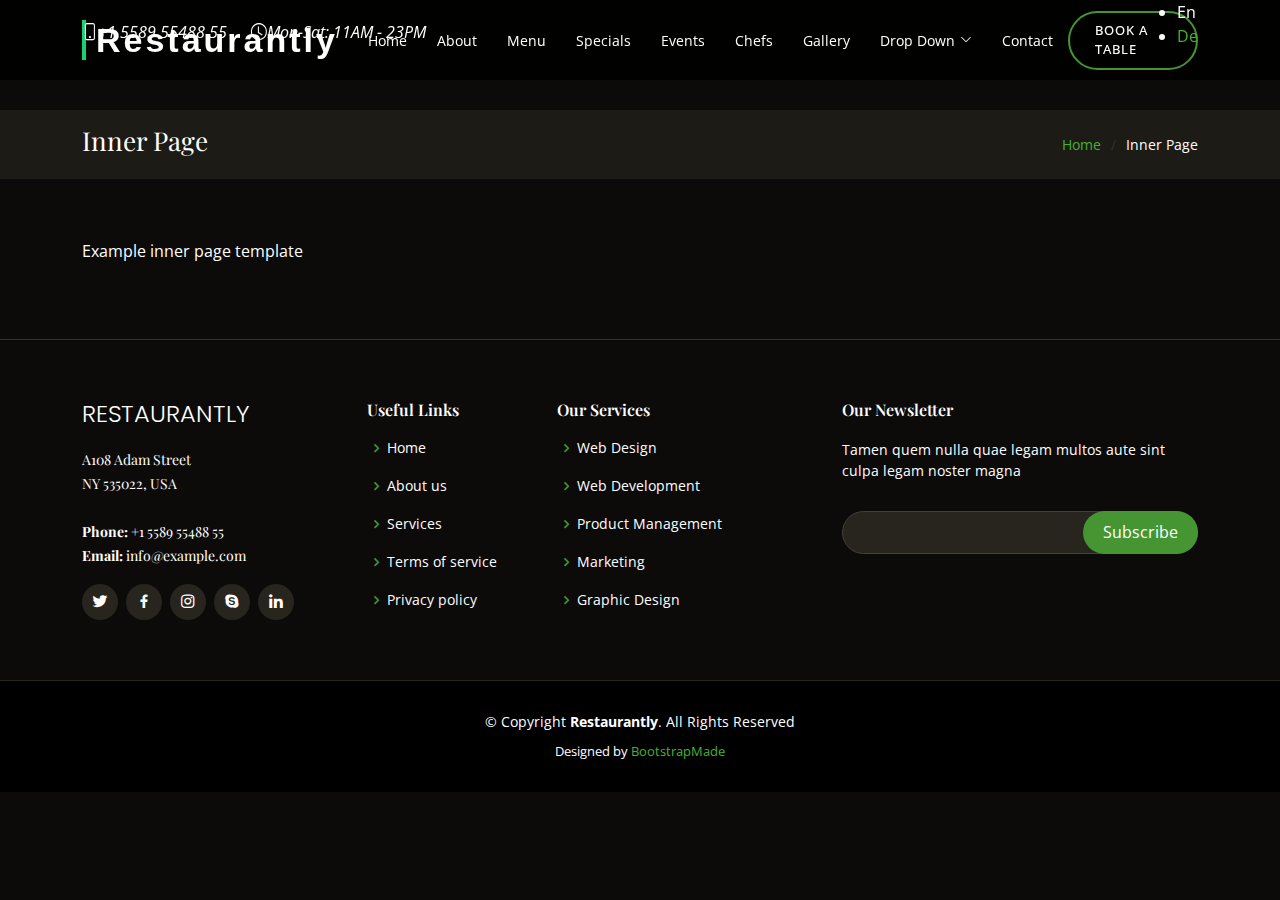
<file: inner-page.html>
<!DOCTYPE html>
<html lang="en">

<head>
  <meta charset="utf-8">
  <meta content="width=device-width, initial-scale=1.0" name="viewport">

  <title>Restaurantly Bootstrap Template - Inner Page</title>
  <meta content="" name="description">
  <meta content="" name="keywords">

  <!-- Favicons -->
  <link href="assets/img/favicon.png" rel="icon">
  <link href="assets/img/apple-touch-icon.png" rel="apple-touch-icon">

  <!-- Google Fonts -->
  <link href="https://fonts.googleapis.com/css?family=Open+Sans:300,300i,400,400i,600,600i,700,700i|Playfair+Display:ital,wght@0,400;0,500;0,600;0,700;1,400;1,500;1,600;1,700|Poppins:300,300i,400,400i,500,500i,600,600i,700,700i" rel="stylesheet">

  <!-- Vendor CSS Files -->
  <link href="assets/vendor/animate.css/animate.min.css" rel="stylesheet">
  <link href="assets/vendor/aos/aos.css" rel="stylesheet">
  <link href="assets/vendor/bootstrap/css/bootstrap.min.css" rel="stylesheet">
  <link href="assets/vendor/bootstrap-icons/bootstrap-icons.css" rel="stylesheet">
  <link href="assets/vendor/boxicons/css/boxicons.min.css" rel="stylesheet">
  <link href="assets/vendor/glightbox/css/glightbox.min.css" rel="stylesheet">
  <link href="assets/vendor/swiper/swiper-bundle.min.css" rel="stylesheet">

  <!-- Template Main CSS File -->
  <link href="assets/css/style.css" rel="stylesheet">

  <!-- =======================================================
  * Template Name: Restaurantly - v3.1.0
  * Template URL: https://bootstrapmade.com/restaurantly-restaurant-template/
  * Author: BootstrapMade.com
  * License: https://bootstrapmade.com/license/
  ======================================================== -->
</head>

<body>

  <!-- ======= Top Bar ======= -->
  <div id="topbar" class="d-flex align-items-center fixed-top">
    <div class="container d-flex justify-content-center justify-content-md-between">

      <div class="contact-info d-flex align-items-center">
        <i class="bi bi-phone d-flex align-items-center"><span>+1 5589 55488 55</span></i>
        <i class="bi bi-clock d-flex align-items-center ms-4"><span> Mon-Sat: 11AM - 23PM</span></i>
      </div>

      <div class="languages d-none d-md-flex align-items-center">
        <ul>
          <li>En</li>
          <li><a href="#">De</a></li>
        </ul>
      </div>
    </div>
  </div>

  <!-- ======= Header ======= -->
  <header id="header" class="fixed-top d-flex align-items-cente">
    <div class="container-fluid container-xl d-flex align-items-center justify-content-lg-between">

      <h1 class="logo me-auto me-lg-0"><a href="index.html">Restaurantly</a></h1>
      <!-- Uncomment below if you prefer to use an image logo -->
      <!-- <a href="index.html" class="logo me-auto me-lg-0"><img src="assets/img/logo.png" alt="" class="img-fluid"></a>-->

      <nav id="navbar" class="navbar order-last order-lg-0">
        <ul>
          <li><a class="nav-link scrollto " href="#hero">Home</a></li>
          <li><a class="nav-link scrollto" href="#about">About</a></li>
          <li><a class="nav-link scrollto" href="#menu">Menu</a></li>
          <li><a class="nav-link scrollto" href="#specials">Specials</a></li>
          <li><a class="nav-link scrollto" href="#events">Events</a></li>
          <li><a class="nav-link scrollto" href="#chefs">Chefs</a></li>
          <li><a class="nav-link scrollto" href="#gallery">Gallery</a></li>
          <li class="dropdown"><a href="#"><span>Drop Down</span> <i class="bi bi-chevron-down"></i></a>
            <ul>
              <li><a href="#">Drop Down 1</a></li>
              <li class="dropdown"><a href="#"><span>Deep Drop Down</span> <i class="bi bi-chevron-right"></i></a>
                <ul>
                  <li><a href="#">Deep Drop Down 1</a></li>
                  <li><a href="#">Deep Drop Down 2</a></li>
                  <li><a href="#">Deep Drop Down 3</a></li>
                  <li><a href="#">Deep Drop Down 4</a></li>
                  <li><a href="#">Deep Drop Down 5</a></li>
                </ul>
              </li>
              <li><a href="#">Drop Down 2</a></li>
              <li><a href="#">Drop Down 3</a></li>
              <li><a href="#">Drop Down 4</a></li>
            </ul>
          </li>
          <li><a class="nav-link scrollto" href="#contact">Contact</a></li>
        </ul>
        <i class="bi bi-list mobile-nav-toggle"></i>
      </nav><!-- .navbar -->
      <a href="#book-a-table" class="book-a-table-btn scrollto d-none d-lg-flex">Book a table</a>

    </div>
  </header><!-- End Header -->

  <main id="main">
    <section class="breadcrumbs">
      <div class="container">

        <div class="d-flex justify-content-between align-items-center">
          <h2>Inner Page</h2>
          <ol>
            <li><a href="index.html">Home</a></li>
            <li>Inner Page</li>
          </ol>
        </div>

      </div>
    </section>

    <section class="inner-page">
      <div class="container">
        <p>
          Example inner page template
        </p>
      </div>
    </section>

  </main><!-- End #main -->

  <!-- ======= Footer ======= -->
  <footer id="footer">
    <div class="footer-top">
      <div class="container">
        <div class="row">

          <div class="col-lg-3 col-md-6">
            <div class="footer-info">
              <h3>Restaurantly</h3>
              <p>
                A108 Adam Street <br>
                NY 535022, USA<br><br>
                <strong>Phone:</strong> +1 5589 55488 55<br>
                <strong>Email:</strong> info@example.com<br>
              </p>
              <div class="social-links mt-3">
                <a href="#" class="twitter"><i class="bx bxl-twitter"></i></a>
                <a href="#" class="facebook"><i class="bx bxl-facebook"></i></a>
                <a href="#" class="instagram"><i class="bx bxl-instagram"></i></a>
                <a href="#" class="google-plus"><i class="bx bxl-skype"></i></a>
                <a href="#" class="linkedin"><i class="bx bxl-linkedin"></i></a>
              </div>
            </div>
          </div>

          <div class="col-lg-2 col-md-6 footer-links">
            <h4>Useful Links</h4>
            <ul>
              <li><i class="bx bx-chevron-right"></i> <a href="#">Home</a></li>
              <li><i class="bx bx-chevron-right"></i> <a href="#">About us</a></li>
              <li><i class="bx bx-chevron-right"></i> <a href="#">Services</a></li>
              <li><i class="bx bx-chevron-right"></i> <a href="#">Terms of service</a></li>
              <li><i class="bx bx-chevron-right"></i> <a href="#">Privacy policy</a></li>
            </ul>
          </div>

          <div class="col-lg-3 col-md-6 footer-links">
            <h4>Our Services</h4>
            <ul>
              <li><i class="bx bx-chevron-right"></i> <a href="#">Web Design</a></li>
              <li><i class="bx bx-chevron-right"></i> <a href="#">Web Development</a></li>
              <li><i class="bx bx-chevron-right"></i> <a href="#">Product Management</a></li>
              <li><i class="bx bx-chevron-right"></i> <a href="#">Marketing</a></li>
              <li><i class="bx bx-chevron-right"></i> <a href="#">Graphic Design</a></li>
            </ul>
          </div>

          <div class="col-lg-4 col-md-6 footer-newsletter">
            <h4>Our Newsletter</h4>
            <p>Tamen quem nulla quae legam multos aute sint culpa legam noster magna</p>
            <form action="" method="post">
              <input type="email" name="email"><input type="submit" value="Subscribe">
            </form>

          </div>

        </div>
      </div>
    </div>

    <div class="container">
      <div class="copyright">
        &copy; Copyright <strong><span>Restaurantly</span></strong>. All Rights Reserved
      </div>
      <div class="credits">
        <!-- All the links in the footer should remain intact. -->
        <!-- You can delete the links only if you purchased the pro version. -->
        <!-- Licensing information: https://bootstrapmade.com/license/ -->
        <!-- Purchase the pro version with working PHP/AJAX contact form: https://bootstrapmade.com/restaurantly-restaurant-template/ -->
        Designed by <a href="https://bootstrapmade.com/">BootstrapMade</a>
      </div>
    </div>
  </footer><!-- End Footer -->

  <div id="preloader"></div>
  <a href="#" class="back-to-top d-flex align-items-center justify-content-center"><i class="bi bi-arrow-up-short"></i></a>

  <!-- Vendor JS Files -->
  <script src="assets/vendor/aos/aos.js"></script>
  <script src="assets/vendor/bootstrap/js/bootstrap.bundle.min.js"></script>
  <script src="assets/vendor/glightbox/js/glightbox.min.js"></script>
  <script src="assets/vendor/isotope-layout/isotope.pkgd.min.js"></script>
  <script src="assets/vendor/php-email-form/validate.js"></script>
  <script src="assets/vendor/swiper/swiper-bundle.min.js"></script>

  <!-- Template Main JS File -->
  <script src="assets/js/main.js"></script>

</body>

</html>
</file>
<file: assets/css/style.css>
/**
* Template Name: Restaurantly - v3.1.0
* Template URL: https://bootstrapmade.com/restaurantly-restaurant-template/
* Author: BootstrapMade.com
* License: https://bootstrapmade.com/license/
*/

/*--------------------------------------------------------------
# General
--------------------------------------------------------------*/
body {
  font-family: "Open Sans", sans-serif;
  background: #0c0b09;
  color: #fff;
}

a {
  color: #46b32e;
  text-decoration: none;
}

a:hover {
  color: #b8f387;
  text-decoration: none;
}

h1, h2, h3, h4, h5, h6 {
  font-family: "Playfair Display", serif;
}

/*--------------------------------------------------------------
# Preloader
--------------------------------------------------------------*/
#preloader {
  position: fixed;
  top: 0;
  left: 0;
  right: 0;
  bottom: 0;
  z-index: 9999;
  overflow: hidden;
  background: #1a1814;
}

#preloader:before {
  content: "";
  position: fixed;
  top: calc(50% - 30px);
  left: calc(50% - 30px);
  border: 6px solid #1a1814;
  border-top-color: #459633;
  border-bottom-color: #459633;
  border-radius: 50%;
  width: 60px;
  height: 60px;
  -webkit-animation: animate-preloader 1s linear infinite;
  animation: animate-preloader 1s linear infinite;
}

@-webkit-keyframes animate-preloader {
  0% {
    transform: rotate(0deg);
  }
  100% {
    transform: rotate(360deg);
  }
}

@keyframes animate-preloader {
  0% {
    transform: rotate(0deg);
  }
  100% {
    transform: rotate(360deg);
  }
}

/*--------------------------------------------------------------
# Back to top button
--------------------------------------------------------------*/
.back-to-top {
  position: fixed;
  visibility: hidden;
  opacity: 0;
  right: 15px;
  bottom: 15px;
  z-index: 996;
  width: 44px;
  height: 44px;
  border-radius: 50px;
  transition: all 0.4s;
  border: 2px solid #459633;
}

.back-to-top i {
  font-size: 28px;
  color: #459633;
  line-height: 0;
}

.back-to-top:hover {
  background: #459633;
  color: #1a1814;
}

.back-to-top:hover i {
  color: #444444;
}

.back-to-top.active {
  visibility: visible;
  opacity: 1;
}

/*--------------------------------------------------------------
# Disable aos animation delay on mobile devices
--------------------------------------------------------------*/
@media screen and (max-width: 768px) {
  [data-aos-delay] {
    transition-delay: 0 !important;
  }
}


/*--------------------------------------------------------------
  # Header
  --------------------------------------------------------------*/
  #header {
    transition: all 0.5s;
    z-index: 997;
    background: rgba(0, 0, 0, 0.9);
    height: 80px;
  }
  
  #header.header-transparent {
    background: transparent;
  }
  
  #header.header-scrolled {
    background: rgba(0, 0, 0, 0.9);
    height: 60px;
  }
  
  #header .logo {
    font-size: 34px;
    margin: 0;
    padding: 0;
    font-family: "Montserrat", sans-serif;
    font-weight: 700;
    letter-spacing: 3px;
    padding-left: 10px;
    border-left: 4px solid #18d26e;
  }
  
  #header .logo a {
    color: #fff;
  }
  
  #header .logo img {
    max-height: 40px;
  }
  
  @media (max-width: 992px) {
    #header .logo {
      font-size: 28px;
    }
  }

/*--------------------------------------------------------------
# Book a table button Menu
--------------------------------------------------------------*/
.book-a-table-btn {
  margin: 0 0 0 15px;
  border: 2px solid #459633;
  color: #fff;
  border-radius: 50px;
  padding: 8px 25px;
  text-transform: uppercase;
  font-size: 13px;
  font-weight: 500;
  letter-spacing: 1px;
  transition: 0.3s;
}

.book-a-table-btn:hover {
  background: #459633;
  color: #fff;
}

@media (max-width: 992px) {
  .book-a-table-btn {
    margin: 0 15px 0 0;
    padding: 8px 20px;
  }
}

/*--------------------------------------------------------------
# Navigation Menu
--------------------------------------------------------------*/
/**
* Desktop Navigation 
*/
.navbar {
  padding: 0;
}

.navbar ul {
  margin: 0;
  padding: 0;
  display: flex;
  list-style: none;
  align-items: center;
}

.navbar li {
  position: relative;
}

.navbar a {
  display: flex;
  align-items: center;
  justify-content: space-between;
  padding: 10px 0 10px 30px;
  color: #fff;
  white-space: nowrap;
  transition: 0.3s;
  font-size: 14px;
}

.navbar a i {
  font-size: 12px;
  line-height: 0;
  margin-left: 5px;
}

.navbar a:hover, .navbar .active, .navbar li:hover > a {
  color: #89ff5b;
}

.navbar .dropdown ul {
  display: block;
  position: absolute;
  left: 14px;
  top: calc(100% + 30px);
  margin: 0;
  padding: 10px 0;
  z-index: 99;
  opacity: 0;
  visibility: hidden;
  background: #fff;
  box-shadow: 0px 0px 30px rgba(127, 137, 161, 0.25);
  transition: 0.3s;
  border-radius: 4px;
}

.navbar .dropdown ul li {
  min-width: 200px;
}

.navbar .dropdown ul a {
  padding: 10px 20px;
  color: #444444;
}

.navbar .dropdown ul a i {
  font-size: 12px;
}

.navbar .dropdown ul a:hover, .navbar .dropdown ul .active:hover, .navbar .dropdown ul li:hover > a {
  color: #459633;
}

.navbar .dropdown:hover > ul {
  opacity: 1;
  top: 100%;
  visibility: visible;
}

.navbar .dropdown .dropdown ul {
  top: 0;
  left: calc(100% - 30px);
  visibility: hidden;
}

.navbar .dropdown .dropdown:hover > ul {
  opacity: 1;
  top: 0;
  left: 100%;
  visibility: visible;
}

@media (max-width: 1366px) {
  .navbar .dropdown .dropdown ul {
    left: -90%;
  }
  .navbar .dropdown .dropdown:hover > ul {
    left: -100%;
  }
}

/**
* Mobile Navigation 
*/
.mobile-nav-toggle {
  color: #fff;
  font-size: 28px;
  cursor: pointer;
  display: none;
  line-height: 0;
  transition: 0.5s;
}

@media (max-width: 991px) {
  .mobile-nav-toggle {
    display: block;
  }
  .navbar ul {
    display: none;
  }
}

.navbar-mobile {
  position: fixed;
  overflow: hidden;
  top: 0;
  right: 0;
  left: 0;
  bottom: 0;
  background: rgba(0, 0, 0, 0.9);
  transition: 0.3s;
  z-index: 999;
}

.navbar-mobile .mobile-nav-toggle {
  position: absolute;
  top: 15px;
  right: 15px;
}

.navbar-mobile ul {
  display: block;
  position: absolute;
  top: 55px;
  right: 15px;
  bottom: 15px;
  left: 15px;
  padding: 10px 0;
  border-radius: 6px;
  background-color: #fff;
  overflow-y: auto;
  transition: 0.3s;
}

.navbar-mobile a {
  padding: 10px 20px;
  font-size: 15px;
  color: #1a1814;
}

.navbar-mobile a:hover, .navbar-mobile .active, .navbar-mobile li:hover > a {
  color: #459633;
}

.navbar-mobile .getstarted {
  margin: 15px;
}

.navbar-mobile .dropdown ul {
  position: static;
  display: none;
  margin: 10px 20px;
  padding: 10px 0;
  z-index: 99;
  opacity: 1;
  visibility: visible;
  background: #fff;
  box-shadow: 0px 0px 30px rgba(127, 137, 161, 0.25);
}

.navbar-mobile .dropdown ul li {
  min-width: 200px;
}

.navbar-mobile .dropdown ul a {
  padding: 10px 20px;
}

.navbar-mobile .dropdown ul a i {
  font-size: 12px;
}

.navbar-mobile .dropdown ul a:hover, .navbar-mobile .dropdown ul .active:hover, .navbar-mobile .dropdown ul li:hover > a {
  color: #459633;
}

.navbar-mobile .dropdown > .dropdown-active {
  display: block;
}

/*--------------------------------------------------------------
# Hero Section
--------------------------------------------------------------*/
#hero {
  width: 100%;
  height: 100vh;
  background: url("../img/main-bg.jpg") top center;
  background-size: cover;
  position: relative;
  padding: 0;
}

#hero:before {
  content: "";
  background: rgba(0, 0, 0, 0.5);
  position: absolute;
  bottom: 0;
  top: 0;
  left: 0;
  right: 0;
}

#hero .container {
  padding-top: 110px;
}

@media (max-width: 992px) {
  #hero .container {
    padding-top: 98px;
  }
}

#hero h1 {
  margin: 0;
  font-size: 72px;
  font-weight: 700;
  line-height: 56px;
  color: #fff;
  font-family: "Poppins", sans-serif;
}

#hero h1 span {
  color: #459633;
}

#hero h2 {
  color: #eee;
  margin-bottom: 10px 0 0 0;
  font-size: 22px;
}

#hero .btns {
  margin-top: 30px;
}

#hero .btn-menu, #hero .btn-book {
  font-weight: 600;
  font-size: 13px;
  letter-spacing: 0.5px;
  text-transform: uppercase;
  display: inline-block;
  padding: 12px 30px;
  border-radius: 50px;
  transition: 0.3s;
  line-height: 1;
  color: white;
  border: 2px solid #459633;
}

#hero .btn-menu:hover, #hero .btn-book:hover {
  background: #459633;
  color: #fff;
}

#hero .btn-book {
  margin-left: 15px;
}

#hero .play-btn {
  width: 94px;
  height: 94px;
  background: radial-gradient(#459633 50%, rgba(205, 164, 94, 0.4) 52%);
  border-radius: 50%;
  display: block;
  position: relative;
  overflow: hidden;
}

#hero .play-btn::after {
  content: '';
  position: absolute;
  left: 50%;
  top: 50%;
  transform: translateX(-40%) translateY(-50%);
  width: 0;
  height: 0;
  border-top: 10px solid transparent;
  border-bottom: 10px solid transparent;
  border-left: 15px solid #fff;
  z-index: 100;
  transition: all 400ms cubic-bezier(0.55, 0.055, 0.675, 0.19);
}

#hero .play-btn::before {
  content: '';
  position: absolute;
  width: 120px;
  height: 120px;
  -webkit-animation-delay: 0s;
  animation-delay: 0s;
  -webkit-animation: pulsate-btn 2s;
  animation: pulsate-btn 2s;
  -webkit-animation-direction: forwards;
  animation-direction: forwards;
  -webkit-animation-iteration-count: infinite;
  animation-iteration-count: infinite;
  -webkit-animation-timing-function: steps;
  animation-timing-function: steps;
  opacity: 1;
  border-radius: 50%;
  border: 5px solid rgba(205, 164, 94, 0.7);
  top: -15%;
  left: -15%;
  background: rgba(198, 16, 0, 0);
}

#hero .play-btn:hover::after {
  border-left: 15px solid #459633;
  transform: scale(20);
}

#hero .play-btn:hover::before {
  content: '';
  position: absolute;
  left: 50%;
  top: 50%;
  transform: translateX(-40%) translateY(-50%);
  width: 0;
  height: 0;
  border: none;
  border-top: 10px solid transparent;
  border-bottom: 10px solid transparent;
  border-left: 15px solid #fff;
  z-index: 200;
  -webkit-animation: none;
  animation: none;
  border-radius: 0;
}

@media (min-width: 1024px) {
  #hero {
    background-attachment: fixed;
  }
}

@media (max-width: 992px) {
  #hero .play-btn {
    margin-top: 30px;
  }
}

@media (max-height: 500px) {
  #hero {
    height: auto;
  }
  #hero .container {
    padding-top: 130px;
    padding-bottom: 60px;
  }
}

@media (max-width: 768px) {
  #hero h1 {
    font-size: 28px;
    line-height: 36px;
  }
  #hero h2 {
    font-size: 18px;
    line-height: 24px;
  }
}

@-webkit-keyframes pulsate-btn {
  0% {
    transform: scale(0.6, 0.6);
    opacity: 1;
  }
  100% {
    transform: scale(1, 1);
    opacity: 0;
  }
}

@keyframes pulsate-btn {
  0% {
    transform: scale(0.6, 0.6);
    opacity: 1;
  }
  100% {
    transform: scale(1, 1);
    opacity: 0;
  }
}

/*--------------------------------------------------------------
# Sections General
--------------------------------------------------------------*/
section {
  padding: 60px 0;
  overflow: hidden;
}

.section-bg {
  background-color: #1a1814;
}

.section-title {
  padding-bottom: 40px;
}

.section-title h2 {
  font-size: 14px;
  font-weight: 500;
  padding: 0;
  line-height: 1px;
  margin: 0 0 5px 0;
  letter-spacing: 2px;
  text-transform: uppercase;
  color: #aaaaaa;
  font-family: "Poppins", sans-serif;
}

.section-title h2::after {
  content: "";
  width: 120px;
  height: 1px;
  display: inline-block;
  background: rgba(255, 255, 255, 0.2);
  margin: 4px 10px;
}

.section-title p {
  margin: 0;
  margin: 0;
  font-size: 36px;
  font-weight: 700;
  font-family: "Playfair Display", serif;
  color: #459633;
}

/*--------------------------------------------------------------
# immagination
--------------------------------------------------------------*/
.breadcrumbs {
  padding: 15px 0;
  background: #1d1b16;
  margin-top: 110px;
}

@media (max-width: 992px) {
  .breadcrumbs {
    margin-top: 98px;
  }
}

.breadcrumbs h2 {
  font-size: 26px;
  font-weight: 300;
}

.breadcrumbs ol {
  display: flex;
  flex-wrap: wrap;
  list-style: none;
  padding: 0;
  margin: 0;
  font-size: 14px;
}

.breadcrumbs ol li + li {
  padding-left: 10px;
}

.breadcrumbs ol li + li::before {
  display: inline-block;
  padding-right: 10px;
  color: #37332a;
  content: "/";
}

@media (max-width: 768px) {
  .breadcrumbs .d-flex {
    display: block !important;
  }
  .breadcrumbs ol {
    display: block;
  }
  .breadcrumbs ol li {
    display: inline-block;
  }
}


/*--------------------------------------------------------------
# immagination
--------------------------------------------------------------*/
.immagination {
  background: url("../img/immagination-bg.jpeg") center center;
  background-size: cover;
  position: relative;
  padding: 80px 0;
}

.immagination:before {
  content: "";
  background: rgba(0, 0, 0, 0.8);
  position: absolute;
  bottom: 0;
  top: 0;
  left: 0;
  right: 0;
}

.immagination .immagination-img {
  position: relative;
  transition: .5s;
}

.immagination .immagination-img img {
  max-width: 100%;
  border: 4px solid rgba(255, 255, 255, 0.2);
  position: relative;
}

.immagination .immagination-img::before {
  position: absolute;
  left: 20px;
  top: 20px;
  width: 60px;
  height: 60px;
  z-index: 1;
  content: '';
  border-left: 5px solid #459633;
  border-top: 5px solid #459633;
  transition: .5s;
}

.immagination .immagination-img::after {
  position: absolute;
  right: 20px;
  bottom: 20px;
  width: 60px;
  height: 60px;
  z-index: 2;
  content: '';
  border-right: 5px solid #459633;
  border-bottom: 5px solid #459633;
  transition: .5s;
}

.immagination .immagination-img:hover {
  transform: scale(1.03);
}

.immagination .immagination-img:hover::before {
  left: 10px;
  top: 10px;
}

.immagination .immagination-img:hover::after {
  right: 10px;
  bottom: 10px;
}

.immagination .content h3 {
  font-weight: 600;
  font-size: 26px;
}

.immagination .content ul {
  list-style: none;
  padding: 0;
}

.immagination .content ul li {
  padding-bottom: 10px;
}

.immagination .content ul i {
  font-size: 20px;
  padding-right: 4px;
  color: #459633;
}

.immagination .content p:last-child {
  margin-bottom: 0;
}

@media (min-width: 1024px) {
  .immagination {
    background-attachment: fixed;
  }
}

/*--------------------------------------------------------------
# Why Us
--------------------------------------------------------------*/
.why-us .box {
  padding: 50px 30px;
  box-shadow: 0px 2px 15px rgba(0, 0, 0, 0.1);
  transition: all ease-in-out 0.3s;
  background: #1a1814;
}

.why-us .box span {
  display: block;
  font-size: 28px;
  font-weight: 700;
  color: #459633;
}

.why-us .box h4 {
  font-size: 24px;
  font-weight: 600;
  padding: 0;
  margin: 20px 0;
  color: rgba(255, 255, 255, 0.8);
}

.why-us .box p {
  color: #aaaaaa;
  font-size: 15px;
  margin: 0;
  padding: 0;
}

.why-us .box:hover {
  background: #459633;
  padding: 30px 30px 70px 30px;
  box-shadow: 10px 15px 30px rgba(0, 0, 0, 0.18);
}

.why-us .box:hover span, .why-us .box:hover h4, .why-us .box:hover p {
  color: #fff;
}

/*--------------------------------------------------------------
# Menu Section
--------------------------------------------------------------*/
.menu #menu-flters {
  padding: 0;
  margin: 0 auto 0 auto;
  list-style: none;
  text-align: center;
  border-radius: 50px;
}

.menu #menu-flters li {
  cursor: pointer;
  display: inline-block;
  padding: 8px 12px 10px 12px;
  font-size: 16px;
  font-weight: 500;
  line-height: 1;
  color: #fff;
  margin-bottom: 10px;
  transition: all ease-in-out 0.3s;
  border-radius: 50px;
  font-family: "Playfair Display", serif;
}

.menu #menu-flters li:hover, .menu #menu-flters li.filter-active {
  color: #459633;
}

.menu #menu-flters li:last-child {
  margin-right: 0;
}

.menu .menu-item {
  margin-top: 50px;
}

.menu .menu-img {
  width: 70px;
  border-radius: 50%;
  float: left;
  border: 5px solid rgba(255, 255, 255, 0.2);
}

.menu .menu-content {
  margin-left: 85px;
  overflow: hidden;
  display: flex;
  justify-content: space-between;
  position: relative;
}

.menu .menu-content::after {
  content: "......................................................................"
 "...................................................................."
 "....................................................................";
  position: absolute;
  left: 20px;
  right: 0;
  top: -4px;
  z-index: 1;
  color: #bab3a6;
  font-family: Arial, "Helvetica Neue", Helvetica, sans-serif;
}

.menu .menu-content a {
  padding-right: 10px;
  background: #1a1814;
  position: relative;
  z-index: 3;
  font-weight: 700;
  color: white;
  transition: 0.3s;
}

.menu .menu-content a:hover {
  color: #459633;
}

.menu .menu-content span {
  background: #1a1814;
  position: relative;
  z-index: 3;
  padding: 0 10px;
  font-weight: 600;
  color: #459633;
}

.menu .menu-ingredients {
  margin-left: 85px;
  font-style: italic;
  font-size: 14px;
  font-family: "Poppins", sans-serif;
  color: rgba(255, 255, 255, 0.5);
}

/*--------------------------------------------------------------
# Specials
--------------------------------------------------------------*/
.specials {
  overflow: hidden;
}

.specials .nav-tabs {
  border: 0;
}

.specials .nav-link {
  border: 0;
  padding: 12px 15px;
  transition: 0.3s;
  color: #fff;
  border-radius: 0;
  border-right: 2px solid #459633;
  font-weight: 600;
  font-size: 15px;
}

.specials .nav-link:hover {
  color: #459633;
}

.specials .nav-link.active {
  color: #1a1814;
  background: #459633;
  border-color: #459633;
}

.specials .nav-link:hover {
  border-color: #459633;
}

.specials .tab-pane.active {
  -webkit-animation: fadeIn 0.5s ease-out;
  animation: fadeIn 0.5s ease-out;
}

.specials .details h3 {
  font-size: 26px;
  font-weight: 600;
  margin-bottom: 20px;
  color: #fff;
}

.specials .details p {
  color: #aaaaaa;
}

.specials .details p:last-child {
  margin-bottom: 0;
}

@media (max-width: 992px) {
  .specials .nav-link {
    border: 0;
    padding: 15px;
  }
}

/*--------------------------------------------------------------
# Events
--------------------------------------------------------------*/
.events {
  background: url(../img/ecolens-bg.jpg) center center no-repeat;
  background-size: cover;
  position: relative;
}

.events::before {
  content: '';
  background-color: rgba(0, 0, 0, 0.8);
  position: absolute;
  top: 0;
  right: 0;
  left: 0;
  bottom: 0;
}

.events .section-title h2 {
  color: #fff;
}

.events .container {
  position: relative;
}

@media (min-width: 1024px) {
  .events {
    background-attachment: fixed;
  }
}

.events .events-carousel {
  background: rgba(255, 255, 255, 0.08);
  padding: 30px;
}

.events .event-item {
  color: #fff;
}

.events .event-item h3 {
  font-weight: 600;
  font-size: 26px;
  color: #459633;
}

.events .event-item .price {
  font-size: 26px;
  font-family: "Open Sans", sans-serif;
  font-weight: 700;
  margin-bottom: 15px;
}

.events .event-item .price span {
  border-bottom: 2px solid #459633;
}

.events .event-item ul {
  list-style: none;
  padding: 0;
}

.events .event-item ul li {
  padding-bottom: 10px;
}

.events .event-item ul i {
  font-size: 20px;
  padding-right: 4px;
  color: #459633;
}

.events .event-item p:last-child {
  margin-bottom: 0;
}

.events .swiper-pagination {
  margin-top: 30px;
  position: relative;
}

.events .swiper-pagination .swiper-pagination-bullet {
  width: 12px;
  height: 12px;
  background-color: rgba(255, 255, 255, 0.4);
  opacity: 1;
}

.events .swiper-pagination .swiper-pagination-bullet-active {
  background-color: #459633;
}

/* Imgs */

.events .member {
  text-align: center;
  margin-bottom: 20px;
  background: #343a40;
  position: relative;
  overflow: hidden;
}

.events .member .member-info {
  opacity: 0;
  position: absolute;
  bottom: 0;
  top: 0;
  left: 0;
  right: 0;
  transition: 0.2s;
}

.events .member .member-info-content {
  position: absolute;
  left: 0;
  right: 0;
  bottom: 10px;
  transition: bottom 0.4s;
}

.events .member .member-info-content h4 {
  font-weight: 700;
  margin-bottom: 2px;
  font-size: 18px;
  color: #fff;
}

.events .member .member-info-content span {
  font-style: italic;
  display: block;
  font-size: 13px;
  color: #fff;
}

.events .member .social {
  position: absolute;
  left: 0;
  bottom: -38px;
  right: 0;
  height: 48px;
  transition: bottom ease-in-out 0.4s;
  text-align: center;
}

.events .member .social a {
  transition: color 0.3s;
  color: #fff;
  margin: 0 10px;
  display: inline-block;
}

.events .member .social a:hover {
  color: #459633;
}

.events .member .social i {
  font-size: 18px;
  margin: 0 2px;
}

.events .member:hover .member-info {
  background: linear-gradient(0deg, rgba(0, 0, 0, 0.9) 0%, rgba(0, 0, 0, 0.8) 20%, rgba(0, 212, 255, 0) 100%);
  opacity: 1;
  transition: 0.4s;
}

.events .member:hover .member-info-content {
  bottom: 60px;
  transition: bottom 0.4s;
}

.events .member:hover .social {
  bottom: 0;
  transition: bottom ease-in-out 0.4s;
}

/* CARD 1 */
.card-flip > div {
  backface-visibility: hidden;
  transition: transform 300ms;
  transition-timing-function: linear;
  width: 100%;
  height: 100%;
  margin: 0;
  display: flex;
}

.card-front {
  transform: rotateY(0deg);
}

.card-back {
  transform: rotateY(180deg);
  position: absolute;
  top: 0;
}

.card-flip:hover .card-front {
  transform: rotateY(-180deg);
}
  
.card-flip:hover .card-back {
  transform: rotateY(0deg);
}


/*--------------------------------------------------------------
# daretocare
--------------------------------------------------------------*/
.daretocare {
  background: url(../img/ecolens-bg.jpg) center center no-repeat;
  background-size: cover;
  position: relative;
}

.daretocare::before {
  content: '';
  background-color: rgba(0, 0, 0, 0.8);
  position: absolute;
  top: 0;
  right: 0;
  left: 0;
  bottom: 0;
}

.daretocare .section-title h2 {
  color: #fff;
}

.daretocare .container {
  position: relative;
}

@media (min-width: 1024px) {
  .daretocare {
    background-attachment: fixed;
  }
}

.daretocare .daretocare-carousel {
  background: rgba(255, 255, 255, 0.08);
  padding: 30px;
}

.daretocare .event-item {
  color: #fff;
}

.daretocare .event-item h3 {
  font-weight: 600;
  font-size: 26px;
  color: #459633;
}

.daretocare .event-item .price {
  font-size: 26px;
  font-family: "Open Sans", sans-serif;
  font-weight: 700;
  margin-bottom: 15px;
}

.daretocare .event-item .price span {
  border-bottom: 2px solid #459633;
}

.daretocare .event-item ul {
  list-style: none;
  padding: 0;
}

.daretocare .event-item ul li {
  padding-bottom: 10px;
}

.daretocare .event-item ul i {
  font-size: 20px;
  padding-right: 4px;
  color: #459633;
}

.daretocare .event-item p:last-child {
  margin-bottom: 0;
}

.daretocare .swiper-pagination {
  margin-top: 30px;
  position: relative;
}

.daretocare .swiper-pagination .swiper-pagination-bullet {
  width: 12px;
  height: 12px;
  background-color: rgba(255, 255, 255, 0.4);
  opacity: 1;
}

.daretocare .swiper-pagination .swiper-pagination-bullet-active {
  background-color: #459633;
}

/* Imgs */

.daretocare .member {
  text-align: center;
  margin-bottom: 20px;
  background: #343a40;
  position: relative;
  overflow: hidden;
}

.daretocare .member .member-info {
  opacity: 0;
  position: absolute;
  bottom: 0;
  top: 0;
  left: 0;
  right: 0;
  transition: 0.2s;
}

.daretocare .member .member-info-content {
  position: absolute;
  left: 0;
  right: 0;
  bottom: 10px;
  transition: bottom 0.4s;
}

.daretocare .member .member-info-content h4 {
  font-weight: 700;
  margin-bottom: 2px;
  font-size: 18px;
  color: #fff;
}

.daretocare .member .member-info-content span {
  font-style: italic;
  display: block;
  font-size: 13px;
  color: #fff;
}

.daretocare .member .social {
  position: absolute;
  left: 0;
  bottom: -38px;
  right: 0;
  height: 48px;
  transition: bottom ease-in-out 0.4s;
  text-align: center;
}

.daretocare .member .social a {
  transition: color 0.3s;
  color: #fff;
  margin: 0 10px;
  display: inline-block;
}

.daretocare .member .social a:hover {
  color: #459633;
}

.daretocare .member .social i {
  font-size: 18px;
  margin: 0 2px;
}

.daretocare .member:hover .member-info {
  background: linear-gradient(0deg, rgba(0, 0, 0, 0.9) 0%, rgba(0, 0, 0, 0.8) 20%, rgba(0, 212, 255, 0) 100%);
  opacity: 1;
  transition: 0.4s;
}

.daretocare .member:hover .member-info-content {
  bottom: 60px;
  transition: bottom 0.4s;
}

.daretocare .member:hover .social {
  bottom: 0;
  transition: bottom ease-in-out 0.4s;
}

/*--------------------------------------------------------------
# Book A Table
--------------------------------------------------------------*/
.book-a-table .php-email-form {
  width: 100%;
}

.book-a-table .php-email-form .form-group {
  padding-bottom: 8px;
}

.book-a-table .php-email-form .validate {
  display: none;
  color: red;
  margin: 0 0 15px 0;
  font-weight: 400;
  font-size: 13px;
}

.book-a-table .php-email-form .error-message {
  display: none;
  color: #fff;
  background: #ed3c0d;
  text-align: left;
  padding: 15px;
  font-weight: 600;
}

.book-a-table .php-email-form .error-message br + br {
  margin-top: 25px;
}

.book-a-table .php-email-form .sent-message {
  display: none;
  color: #fff;
  background: #18d26e;
  text-align: center;
  padding: 15px;
  font-weight: 600;
}

.book-a-table .php-email-form .loading {
  display: none;
  text-align: center;
  padding: 15px;
}

.book-a-table .php-email-form .loading:before {
  content: "";
  display: inline-block;
  border-radius: 50%;
  width: 24px;
  height: 24px;
  margin: 0 10px -6px 0;
  border: 3px solid #459633;
  border-top-color: #1a1814;
  -webkit-animation: animate-loading 1s linear infinite;
  animation: animate-loading 1s linear infinite;
}

.book-a-table .php-email-form input, .book-a-table .php-email-form textarea {
  border-radius: 0;
  box-shadow: none;
  font-size: 14px;
  background: #0c0b09;
  border-color: #625b4b;
  color: white;
}

.book-a-table .php-email-form input::-webkit-input-placeholder, .book-a-table .php-email-form textarea::-webkit-input-placeholder {
  color: #a49b89;
}

.book-a-table .php-email-form input::-moz-placeholder, .book-a-table .php-email-form textarea::-moz-placeholder {
  color: #a49b89;
}

.book-a-table .php-email-form input::placeholder, .book-a-table .php-email-form textarea::placeholder {
  color: #a49b89;
}

.book-a-table .php-email-form input:focus, .book-a-table .php-email-form textarea:focus {
  border-color: #459633;
}

.book-a-table .php-email-form input {
  height: 44px;
}

.book-a-table .php-email-form textarea {
  padding: 10px 12px;
}

.book-a-table .php-email-form button[type="submit"] {
  background: #459633;
  border: 0;
  padding: 10px 35px;
  color: #fff;
  transition: 0.4s;
  border-radius: 50px;
}

.book-a-table .php-email-form button[type="submit"]:hover {
  background: #d3af71;
}

/*--------------------------------------------------------------
# Testimonials
--------------------------------------------------------------*/
.testimonials .testimonial-item {
  box-sizing: content-box;
  min-height: 320px;
}

.testimonials .testimonial-item .testimonial-img {
  width: 90px;
  border-radius: 5%;
  margin: -40px 0 0 40px;
  position: relative;
  z-index: 2;
  border: 6px solid rgba(255, 255, 255, 0.2);
}

.testimonials .testimonial-item h3 {
  font-size: 18px;
  font-weight: bold;
  margin: 10px 0 5px 45px;
  color: white;
}

.testimonials .testimonial-item h4 {
  font-size: 14px;
  color: rgba(255, 255, 255, 0.6);
  margin: 0 0 0 45px;
}

.testimonials .testimonial-item .quote-icon-left, .testimonials .testimonial-item .quote-icon-right {
  color: #d3af71;
  font-size: 26px;
}

.testimonials .testimonial-item .quote-icon-left {
  display: inline-block;
  left: -5px;
  position: relative;
}

.testimonials .testimonial-item .quote-icon-right {
  display: inline-block;
  right: -5px;
  position: relative;
  top: 10px;
}

.testimonials .testimonial-item p {
  font-style: italic;
  margin: 0 15px 0 15px;
  padding: 20px 20px 60px 20px;
  background: #26231d;
  position: relative;
  border-radius: 6px;
  position: relative;
  z-index: 1;
}

.testimonials .swiper-pagination {
  margin-top: 30px;
  position: relative;
}

.testimonials .swiper-pagination .swiper-pagination-bullet {
  width: 12px;
  height: 12px;
  background-color: rgba(255, 255, 255, 0.4);
  opacity: 1;
}

.testimonials .swiper-pagination .swiper-pagination-bullet-active {
  background-color: #459633;
}



/*--------------------------------------------------------------
# karyantrika
--------------------------------------------------------------*/
.karyantrika .member {
  text-align: center;
  margin-bottom: 20px;
  background: #343a40;
  position: relative;
  overflow: hidden;
}

.karyantrika .member .member-info {
  opacity: 0;
  position: absolute;
  bottom: 0;
  top: 0;
  left: 0;
  right: 0;
  transition: 0.2s;
}

.karyantrika .member .member-info-content {
  position: absolute;
  left: 0;
  right: 0;
  bottom: 10px;
  transition: bottom 0.4s;
}

.karyantrika .member .member-info-content h4 {
  font-weight: 700;
  margin-bottom: 2px;
  font-size: 18px;
  color: #fff;
}

.karyantrika .member .member-info-content span {
  font-style: italic;
  display: block;
  font-size: 13px;
  color: #fff;
}

.karyantrika .member .social {
  position: absolute;
  left: 0;
  bottom: -38px;
  right: 0;
  height: 48px;
  transition: bottom ease-in-out 0.4s;
  text-align: center;
}

.karyantrika .member .social a {
  transition: color 0.3s;
  color: #fff;
  margin: 0 10px;
  display: inline-block;
}

.karyantrika .member .social a:hover {
  color: #459633;
}

.karyantrika .member .social i {
  font-size: 18px;
  margin: 0 2px;
}

.karyantrika .member:hover .member-info {
  background: linear-gradient(0deg, rgba(0, 0, 0, 0.9) 0%, rgba(0, 0, 0, 0.8) 20%, rgba(0, 212, 255, 0) 100%);
  opacity: 1;
  transition: 0.4s;
}

.karyantrika .member:hover .member-info-content {
  bottom: 60px;
  transition: bottom 0.4s;
}

.karyantrika .member:hover .social {
  bottom: 0;
  transition: bottom ease-in-out 0.4s;
}


/*--------------------------------------------------------------
# awoken-chronicles
--------------------------------------------------------------*/
.awoken-chronicles .member {
  text-align: center;
  margin-bottom: 20px;
  background: #343a40;
  position: relative;
  overflow: hidden;
}

.awoken-chronicles .member .member-info {
  opacity: 0;
  position: absolute;
  bottom: 0;
  top: 0;
  left: 0;
  right: 0;
  transition: 0.2s;
}

.awoken-chronicles .member .member-info-content {
  position: absolute;
  left: 0;
  right: 0;
  bottom: 10px;
  transition: bottom 0.4s;
}

.awoken-chronicles .member .member-info-content h4 {
  font-weight: 700;
  margin-bottom: 2px;
  font-size: 18px;
  color: #fff;
}

.awoken-chronicles .member .member-info-content span {
  font-style: italic;
  display: block;
  font-size: 13px;
  color: #fff;
}

.awoken-chronicles .member .social {
  position: absolute;
  left: 0;
  bottom: -38px;
  right: 0;
  height: 48px;
  transition: bottom ease-in-out 0.4s;
  text-align: center;
}

.awoken-chronicles .member .social a {
  transition: color 0.3s;
  color: #fff;
  margin: 0 10px;
  display: inline-block;
}

.awoken-chronicles .member .social a:hover {
  color: #459633;
}

.awoken-chronicles .member .social i {
  font-size: 18px;
  margin: 0 2px;
}

.awoken-chronicles .member:hover .member-info {
  background: linear-gradient(0deg, rgba(0, 0, 0, 0.9) 0%, rgba(0, 0, 0, 0.8) 20%, rgba(0, 212, 255, 0) 100%);
  opacity: 1;
  transition: 0.4s;
}

.awoken-chronicles .member:hover .member-info-content {
  bottom: 60px;
  transition: bottom 0.4s;
}

.awoken-chronicles .member:hover .social {
  bottom: 0;
  transition: bottom ease-in-out 0.4s;
}

/*--------------------------------------------------------------
# natural-qriosity
--------------------------------------------------------------*/
.natural-qriosity .member {
  text-align: center;
  margin-bottom: 20px;
  background: #343a40;
  position: relative;
  overflow: hidden;
}

.natural-qriosity .member .member-info {
  opacity: 0;
  position: absolute;
  bottom: 0;
  top: 0;
  left: 0;
  right: 0;
  transition: 0.2s;
}

.natural-qriosity .member .member-info-content {
  position: absolute;
  left: 0;
  right: 0;
  bottom: 10px;
  transition: bottom 0.4s;
}

.natural-qriosity .member .member-info-content h4 {
  font-weight: 700;
  margin-bottom: 2px;
  font-size: 18px;
  color: #fff;
}

.natural-qriosity .member .member-info-content span {
  font-style: italic;
  display: block;
  font-size: 13px;
  color: #fff;
}

.natural-qriosity .member .social {
  position: absolute;
  left: 0;
  bottom: -38px;
  right: 0;
  height: 48px;
  transition: bottom ease-in-out 0.4s;
  text-align: center;
}

.natural-qriosity .member .social a {
  transition: color 0.3s;
  color: #fff;
  margin: 0 10px;
  display: inline-block;
}

.natural-qriosity .member .social a:hover {
  color: #459633;
}

.natural-qriosity .member .social i {
  font-size: 18px;
  margin: 0 2px;
}

.natural-qriosity .member:hover .member-info {
  background: linear-gradient(0deg, rgba(0, 0, 0, 0.9) 0%, rgba(0, 0, 0, 0.8) 20%, rgba(0, 212, 255, 0) 100%);
  opacity: 1;
  transition: 0.4s;
}

.natural-qriosity .member:hover .member-info-content {
  bottom: 60px;
  transition: bottom 0.4s;
}

.natural-qriosity .member:hover .social {
  bottom: 0;
  transition: bottom ease-in-out 0.4s;
}


/*--------------------------------------------------------------
# Contact
--------------------------------------------------------------*/
.contact .info {
  width: 100%;
}

.contact .info i {
  font-size: 20px;
  float: left;
  width: 44px;
  height: 44px;
  background: #459633;
  display: flex;
  justify-content: center;
  align-items: center;
  border-radius: 50px;
  transition: all 0.3s ease-in-out;
}

.contact .info h4 {
  padding: 0 0 0 60px;
  font-size: 18px;
  font-weight: 500;
  margin-bottom: 5px;
  font-family: "Poppins", sans-serif;
}

.contact .info p {
  padding: 0 0 0 60px;
  margin-bottom: 0;
  font-size: 14px;
  color: #bab3a6;
}

.contact .info .open-hours, .contact .info .email, .contact .info .phone {
  margin-top: 40px;
}

.contact .php-email-form {
  width: 100%;
}

.contact .php-email-form .form-group {
  padding-bottom: 8px;
}

.contact .php-email-form .validate {
  display: none;
  color: red;
  margin: 0 0 15px 0;
  font-weight: 400;
  font-size: 13px;
}

.contact .php-email-form .error-message {
  display: none;
  color: #fff;
  background: #ed3c0d;
  text-align: center;
  padding: 15px;
  font-weight: 600;
}

.contact .php-email-form .sent-message {
  display: none;
  color: #fff;
  background: #18d26e;
  text-align: center;
  padding: 15px;
  font-weight: 600;
}

.contact .php-email-form .loading {
  display: none;
  text-align: center;
  padding: 15px;
}

.contact .php-email-form .loading:before {
  content: "";
  display: inline-block;
  border-radius: 50%;
  width: 24px;
  height: 24px;
  margin: 0 10px -6px 0;
  border: 3px solid #459633;
  border-top-color: #1a1814;
  -webkit-animation: animate-loading 1s linear infinite;
  animation: animate-loading 1s linear infinite;
}

.contact .php-email-form input, .contact .php-email-form textarea {
  border-radius: 0;
  box-shadow: none;
  font-size: 14px;
  background: #0c0b09;
  border-color: #625b4b;
  color: white;
}

.contact .php-email-form input::-webkit-input-placeholder, .contact .php-email-form textarea::-webkit-input-placeholder {
  color: #a49b89;
}

.contact .php-email-form input::-moz-placeholder, .contact .php-email-form textarea::-moz-placeholder {
  color: #a49b89;
}

.contact .php-email-form input::placeholder, .contact .php-email-form textarea::placeholder {
  color: #a49b89;
}

.contact .php-email-form input:focus, .contact .php-email-form textarea:focus {
  border-color: #459633;
}

.contact .php-email-form input {
  height: 44px;
}

.contact .php-email-form textarea {
  padding: 10px 12px;
}

.contact .php-email-form button[type="submit"] {
  background: #459633;
  border: 0;
  padding: 10px 35px;
  color: #fff;
  transition: 0.4s;
  border-radius: 50px;
}

.contact .php-email-form button[type="submit"]:hover {
  background: #d3af71;
}

@-webkit-keyframes animate-loading {
  0% {
    transform: rotate(0deg);
  }
  100% {
    transform: rotate(360deg);
  }
}

@keyframes animate-loading {
  0% {
    transform: rotate(0deg);
  }
  100% {
    transform: rotate(360deg);
  }
}

/*--------------------------------------------------------------
# Footer
--------------------------------------------------------------*/
#footer {
  background: black;
  padding: 0 0 30px 0;
  color: #fff;
  font-size: 14px;
}

#footer .footer-top {
  background: #0c0b09;
  border-top: 1px solid #37332a;
  border-bottom: 1px solid #28251f;
  padding: 60px 0 30px 0;
}

#footer .footer-top .footer-info {
  margin-bottom: 30px;
}

#footer .footer-top .footer-info h3 {
  font-size: 24px;
  margin: 0 0 20px 0;
  padding: 2px 0 2px 0;
  line-height: 1;
  font-weight: 300;
  text-transform: uppercase;
  font-family: "Poppins", sans-serif;
}

#footer .footer-top .footer-info p {
  font-size: 14px;
  line-height: 24px;
  margin-bottom: 0;
  font-family: "Playfair Display", serif;
  color: #fff;
}

#footer .footer-top .social-links a {
  font-size: 18px;
  display: inline-block;
  background: #28251f;
  color: #fff;
  line-height: 1;
  padding: 8px 0;
  margin-right: 4px;
  border-radius: 50%;
  text-align: center;
  width: 36px;
  height: 36px;
  transition: 0.3s;
}

#footer .footer-top .social-links a:hover {
  background: #459633;
  color: #fff;
  text-decoration: none;
}

#footer .footer-top h4 {
  font-size: 16px;
  font-weight: 600;
  color: #fff;
  position: relative;
  padding-bottom: 12px;
}

#footer .footer-top .footer-links {
  margin-bottom: 30px;
}

#footer .footer-top .footer-links ul {
  list-style: none;
  padding: 0;
  margin: 0;
}

#footer .footer-top .footer-links ul i {
  padding-right: 2px;
  color: #459633;
  font-size: 18px;
  line-height: 1;
}

#footer .footer-top .footer-links ul li {
  padding: 10px 0;
  display: flex;
  align-items: center;
}

#footer .footer-top .footer-links ul li:first-child {
  padding-top: 0;
}

#footer .footer-top .footer-links ul a {
  color: #fff;
  transition: 0.3s;
  display: inline-block;
  line-height: 1;
}

#footer .footer-top .footer-links ul a:hover {
  color: #459633;
}

#footer .footer-top .footer-newsletter form {
  margin-top: 30px;
  background: #28251f;
  padding: 6px 10px;
  position: relative;
  border-radius: 50px;
  border: 1px solid #454035;
}

#footer .footer-top .footer-newsletter form input[type="email"] {
  border: 0;
  padding: 4px;
  width: calc(100% - 110px);
  background: #28251f;
  color: white;
}

#footer .footer-top .footer-newsletter form input[type="submit"] {
  position: absolute;
  top: -1px;
  right: -1px;
  bottom: -1px;
  border: 0;
  background: none;
  font-size: 16px;
  padding: 0 20px 2px 20px;
  background: #459633;
  color: #fff;
  transition: 0.3s;
  border-radius: 50px;
}

#footer .footer-top .footer-newsletter form input[type="submit"]:hover {
  background: #d3af71;
}

#footer .copyright {
  text-align: center;
  padding-top: 30px;
}

#footer .credits {
  padding-top: 10px;
  text-align: center;
  font-size: 13px;
  color: #fff;
}

/* Gallery */
</file>
